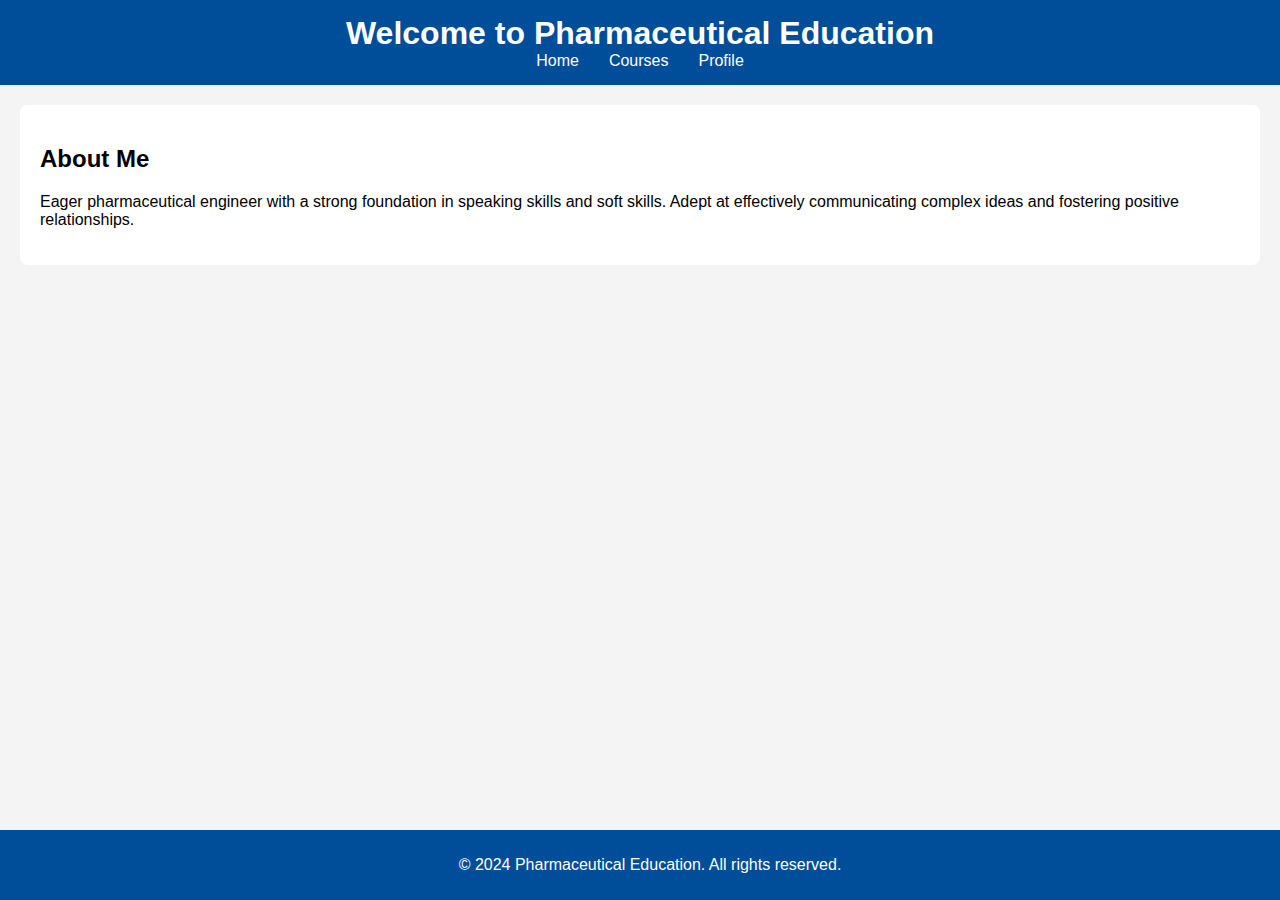
<file: index.html>
<!DOCTYPE html>
<html lang="en">
<head>
    <meta charset="UTF-8">
    <meta name="viewport" content="width=device-width, initial-scale=1.0">
    <title>Pharmaceutical Education</title>
    <link rel="stylesheet" href="styles.css">
</head>
<body>
    <header>
        <h1>Welcome to Pharmaceutical Education</h1>
        <nav>
            <ul>
                <li><a href="index.html">Home</a></li>
                <li><a href="courses.html">Courses</a></li>
                <li><a href="profile.html">Profile</a></li>
            </ul>
        </nav>
    </header>
    
    <section class="content">
        <h2>About Me</h2>
        <p>Eager pharmaceutical engineer with a strong foundation in
            speaking skills and soft skills. Adept at effectively
            communicating complex ideas and fostering positive
            relationships.</p>
    </section>

    <footer>
        <p>&copy; 2024 Pharmaceutical Education. All rights reserved.</p>
    </footer>
</body>
</html>
</file>
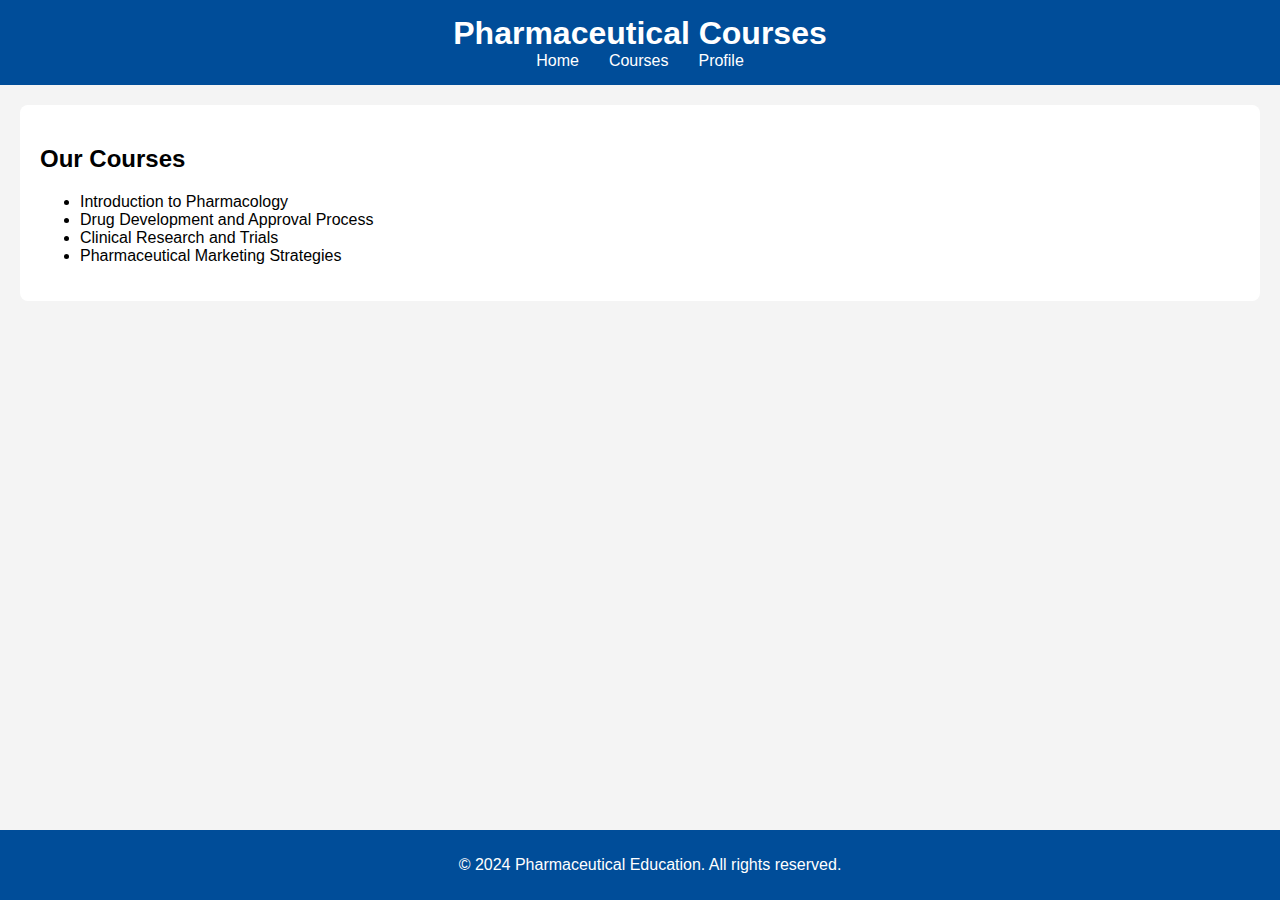
<file: course.html>
<!DOCTYPE html>
<html lang="en">
<head>
    <meta charset="UTF-8">
    <meta name="viewport" content="width=device-width, initial-scale=1.0">
    <title>Courses - Pharmaceutical Education</title>
    <link rel="stylesheet" href="styles.css">
</head>
<body>
    <header>
        <h1>Pharmaceutical Courses</h1>
        <nav>
            <ul>
                <li><a href="index.html">Home</a></li>
                <li><a href="courses.html">Courses</a></li>
                <li><a href="profile.html">Profile</a></li>
            </ul>
        </nav>
    </header>
    
    <section class="content">
        <h2>Our Courses</h2>
        <ul>
            <li>Introduction to Pharmacology</li>
            <li>Drug Development and Approval Process</li>
            <li>Clinical Research and Trials</li>
            <li>Pharmaceutical Marketing Strategies</li>
        </ul>
    </section>

    <footer>
        <p>&copy; 2024 Pharmaceutical Education. All rights reserved.</p>
    </footer>
</body>
</html>
</file>
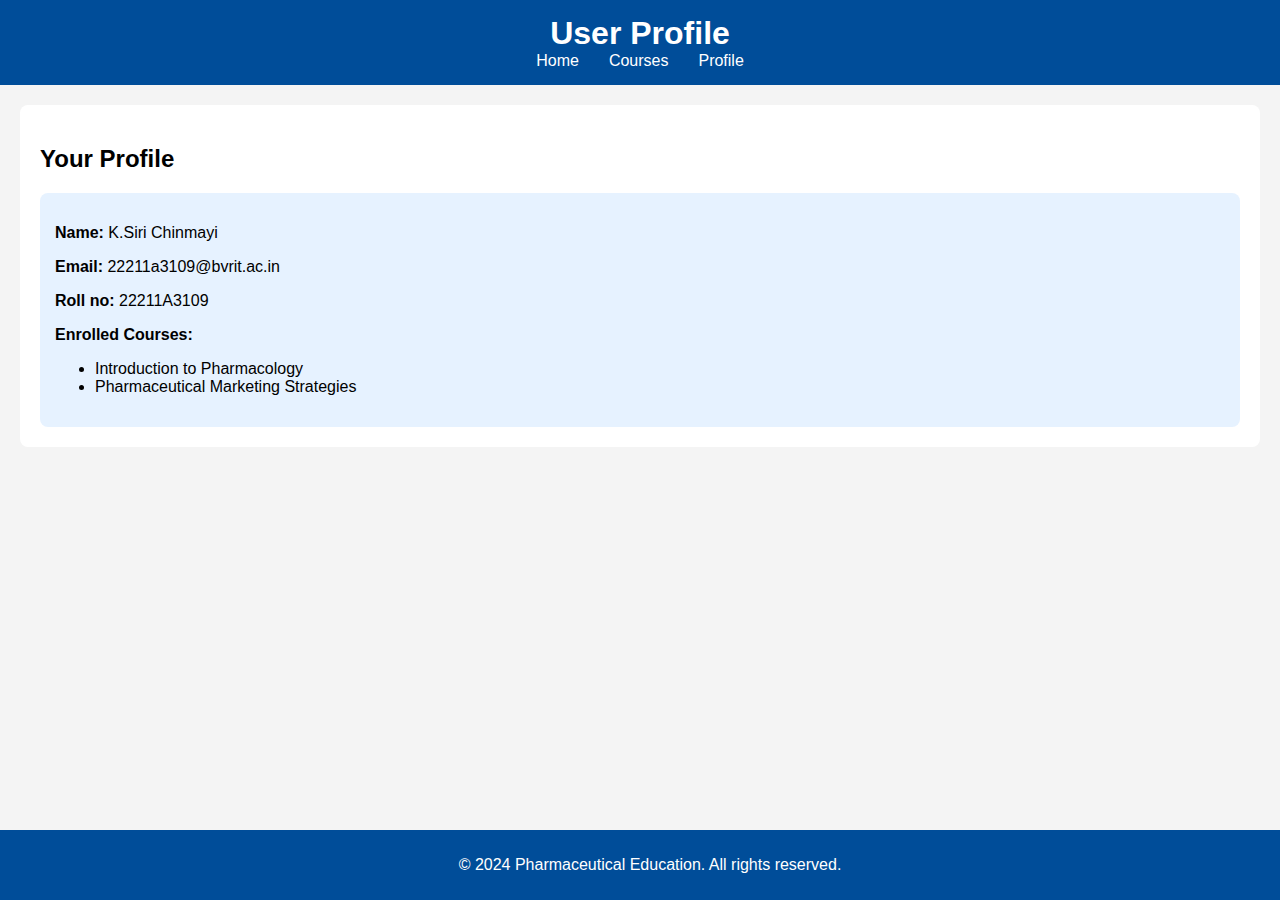
<file: profile.html>
<!DOCTYPE html>
<html lang="en">
<head>
    <meta charset="UTF-8">
    <meta name="viewport" content="width=device-width, initial-scale=1.0">
    <title>User Profile - Pharmaceutical Education</title>
    <link rel="stylesheet" href="styles.css">
</head>
<body>
    <header>
        <h1>User Profile</h1>
        <nav>
            <ul>
                <li><a href="index.html">Home</a></li>
                <li><a href="courses.html">Courses</a></li>
                <li><a href="profile.html">Profile</a></li>
            </ul>
        </nav>
    </header>
    
    <section class="content">
        <h2>Your Profile</h2>
        <div class="profile-info">
            <p><strong>Name:</strong> K.Siri Chinmayi</p>
            <p><strong>Email:</strong> 22211a3109@bvrit.ac.in</p>
            <p><strong>Roll no:</strong> 22211A3109</p>
            <p><strong>Enrolled Courses:</strong></p>
            <ul>
                <li>Introduction to Pharmacology</li>
                <li>Pharmaceutical Marketing Strategies</li>
            </ul>
        </div>
    </section>

    <footer>
        <p>&copy; 2024 Pharmaceutical Education. All rights reserved.</p>
    </footer>
</body>
</html>
</file>
<file: styles.css>
body {
    font-family: Arial, sans-serif;
    margin: 0;
    padding: 0;
    background-color: #f4f4f4;
}

header {
    background-color: #004d99;
    color: white;
    padding: 15px 0;
    text-align: center;
}

header h1 {
    margin: 0;
}

nav ul {
    list-style-type: none;
    padding: 0;
    margin: 0;
    display: flex;
    justify-content: center;
}

nav ul li {
    margin: 0 15px;
}

nav ul li a {
    color: white;
    text-decoration: none;
}

.content {
    padding: 20px;
    margin: 20px;
    background-color: white;
    border-radius: 8px;
}

footer {
    text-align: center;
    padding: 10px;
    background-color: #004d99;
    color: white;
    position: fixed;
    width: 100%;
    bottom: 0;
}

.profile-info {
    background-color: #e6f2ff;
    padding: 15px;
    border-radius: 8px;
}
</file>
